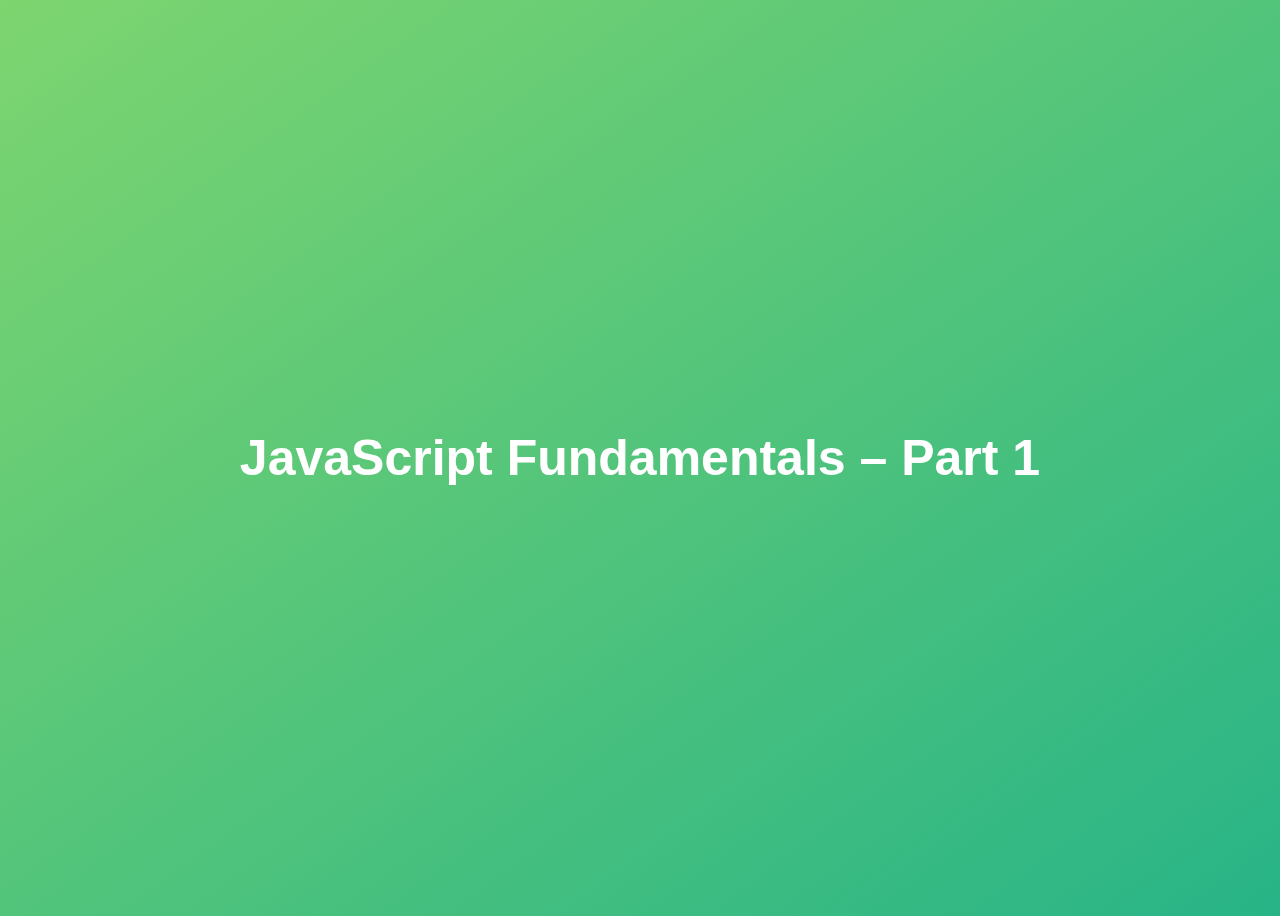
<file: 01-Fundamentals-Part-1/starter/index.html>
<!DOCTYPE html>
<html lang="en">
  <head>
    <meta charset="UTF-8" />
    <meta name="viewport" content="width=device-width, initial-scale=1.0" />
    <meta http-equiv="X-UA-Compatible" content="ie=edge" />
    <title>JavaScript Fundamentals – Part 1</title>
    <style>
      body {
        height: 100vh;
        display: flex;
        align-items: center;
        background: linear-gradient(to top left, #28b487, #7dd56f);
      }
      h1 {
        font-family: sans-serif;
        font-size: 50px;
        line-height: 1.3;
        width: 100%;
        padding: 30px;
        text-align: center;
        color: white;
      }
    </style>
  </head>
  <body>
    <h1>JavaScript Fundamentals – Part 1</h1>

    <script src="script.js"></script>
    <script src="assignments.js"></script>
  </body>
</html>
</file>
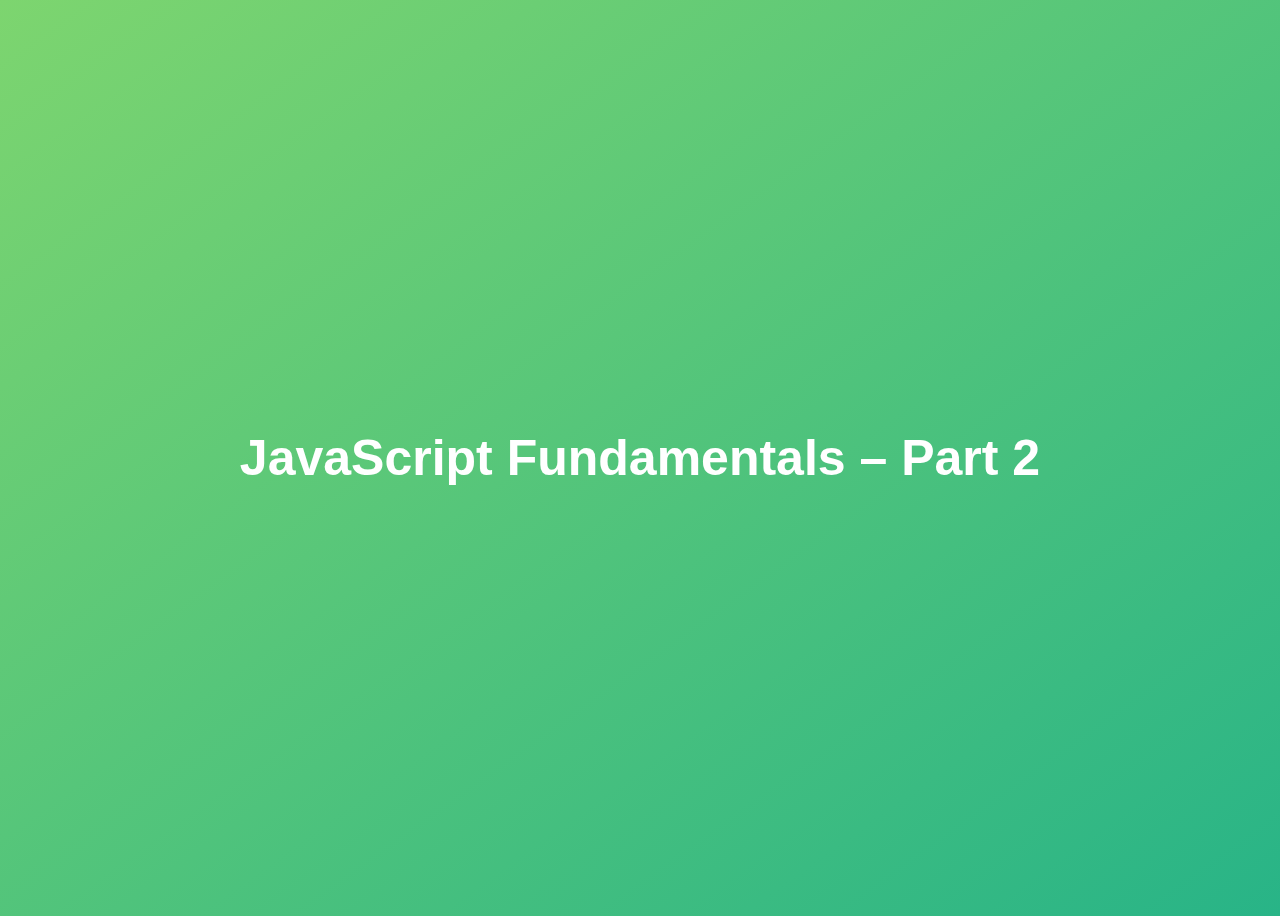
<file: 02-Fundamentals-Part-2/starter/index.html>
<!DOCTYPE html>
<html lang="en">
  <head>
    <meta charset="UTF-8" />
    <meta name="viewport" content="width=device-width, initial-scale=1.0" />
    <meta http-equiv="X-UA-Compatible" content="ie=edge" />
    <title>JavaScript Fundamentals – Part 2</title>
    <style>
      body {
        height: 100vh;
        display: flex;
        align-items: center;
        background: linear-gradient(to top left, #28b487, #7dd56f);
      }
      h1 {
        font-family: sans-serif;
        font-size: 50px;
        line-height: 1.3;
        width: 100%;
        padding: 30px;
        text-align: center;
        color: white;
      }
    </style>
  </head>
  <body>
    <h1>JavaScript Fundamentals – Part 2</h1>
    <script src="script.js"></script>
    <script src="assignments.js"></script>
  </body>
</html>
</file>
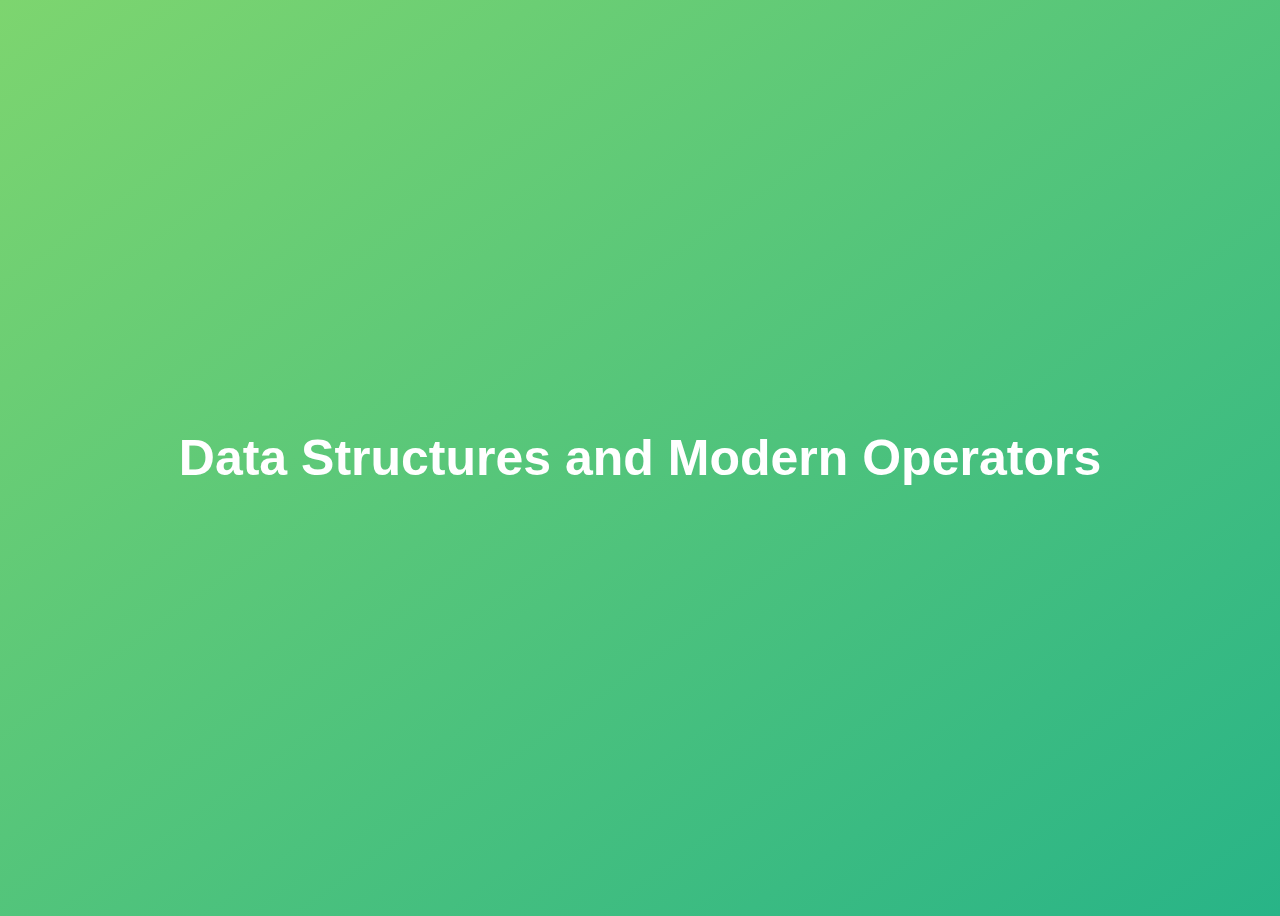
<file: 09-Data-Structures-Operators/starter/index.html>
<!DOCTYPE html>
<html lang="en">
  <head>
    <meta charset="UTF-8" />
    <meta name="viewport" content="width=device-width, initial-scale=1.0" />
    <meta http-equiv="X-UA-Compatible" content="ie=edge" />
    <title>Data Structures and Modern Operators</title>
    <style>
      body {
        height: 100vh;
        display: flex;
        align-items: center;
        background: linear-gradient(to top left, #28b487, #7dd56f);
      }
      h1 {
        font-family: sans-serif;
        font-size: 50px;
        line-height: 1.3;
        width: 100%;
        padding: 30px;
        text-align: center;
        color: white;
      }
      button {
        width: 50px;
        height: 20px;
        margin: 10px;
      }
      textarea {
        width: 300px;
        height: 100px;
      }
    </style>
  </head>
  <body>
    <h1>Data Structures and Modern Operators</h1>
    <script src="script.js"></script>
    <script src="challenges.js"></script>
  </body>
</html>
</file>
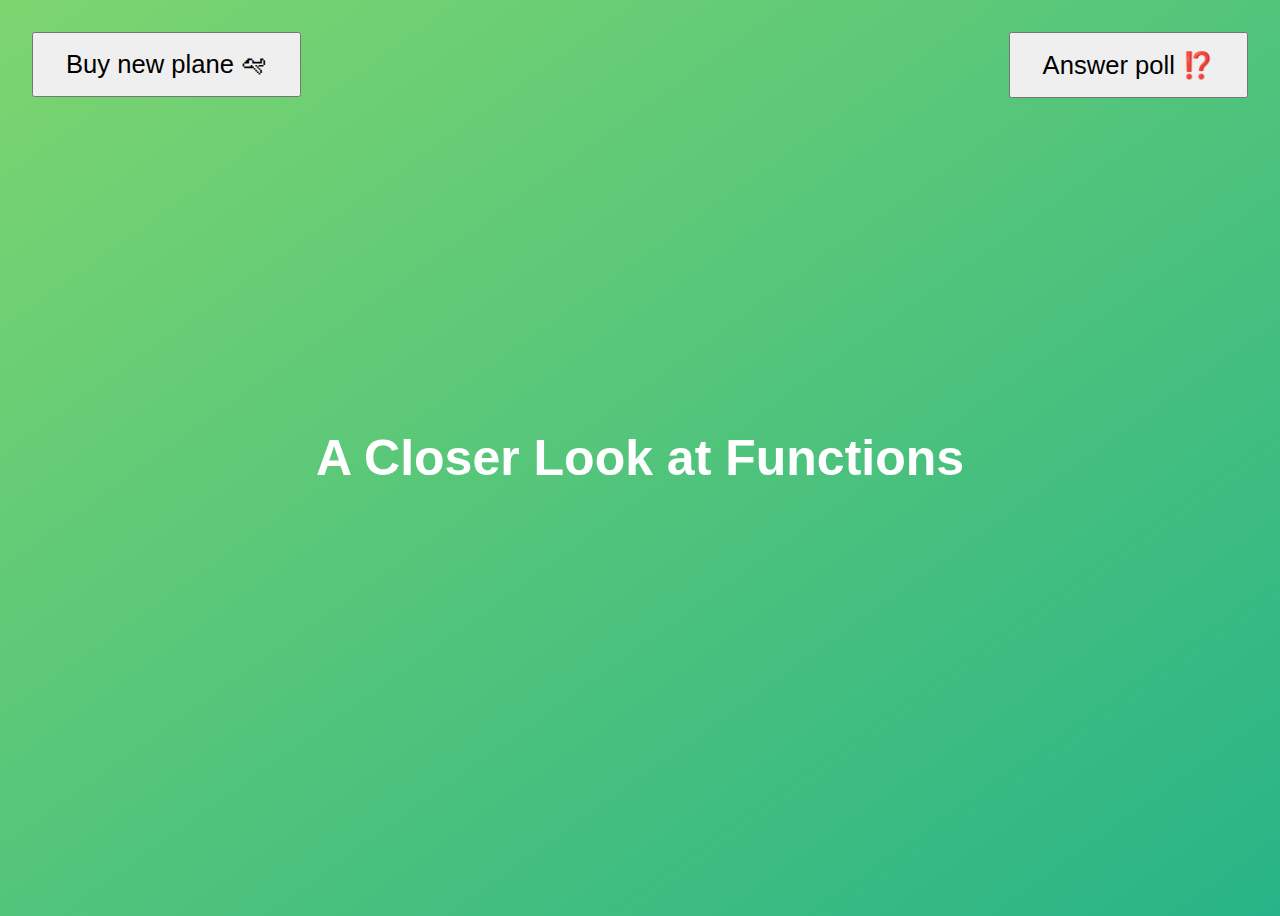
<file: 10-Functions/starter/index.html>
<!DOCTYPE html>
<html lang="en">
  <head>
    <meta charset="UTF-8" />
    <meta name="viewport" content="width=device-width, initial-scale=1.0" />
    <meta http-equiv="X-UA-Compatible" content="ie=edge" />
    <title>A Closer Look at Functions</title>
    <style>
      body {
        height: 100vh;
        display: flex;
        align-items: center;
        background: linear-gradient(to top left, #28b487, #7dd56f);
      }
      h1 {
        font-family: sans-serif;
        font-size: 50px;
        line-height: 1.3;
        width: 100%;
        padding: 30px;
        text-align: center;
        color: white;
      }
      .buy,
      .poll {
        font-size: 1.6rem;
        padding: 1rem 2rem;
        position: absolute;
        top: 2rem;
      }
      .buy {
        left: 2rem;
      }
      .poll {
        right: 2rem;
      }
    </style>
  </head>
  <body>
    <h1>A Closer Look at Functions</h1>
    <button class="buy">Buy new plane 🛩</button>
    <button class="poll">Answer poll ⁉️</button>
    <script src="script.js"></script>
    <script src="challenges.js"></script>
  </body>
</html>
</file>
